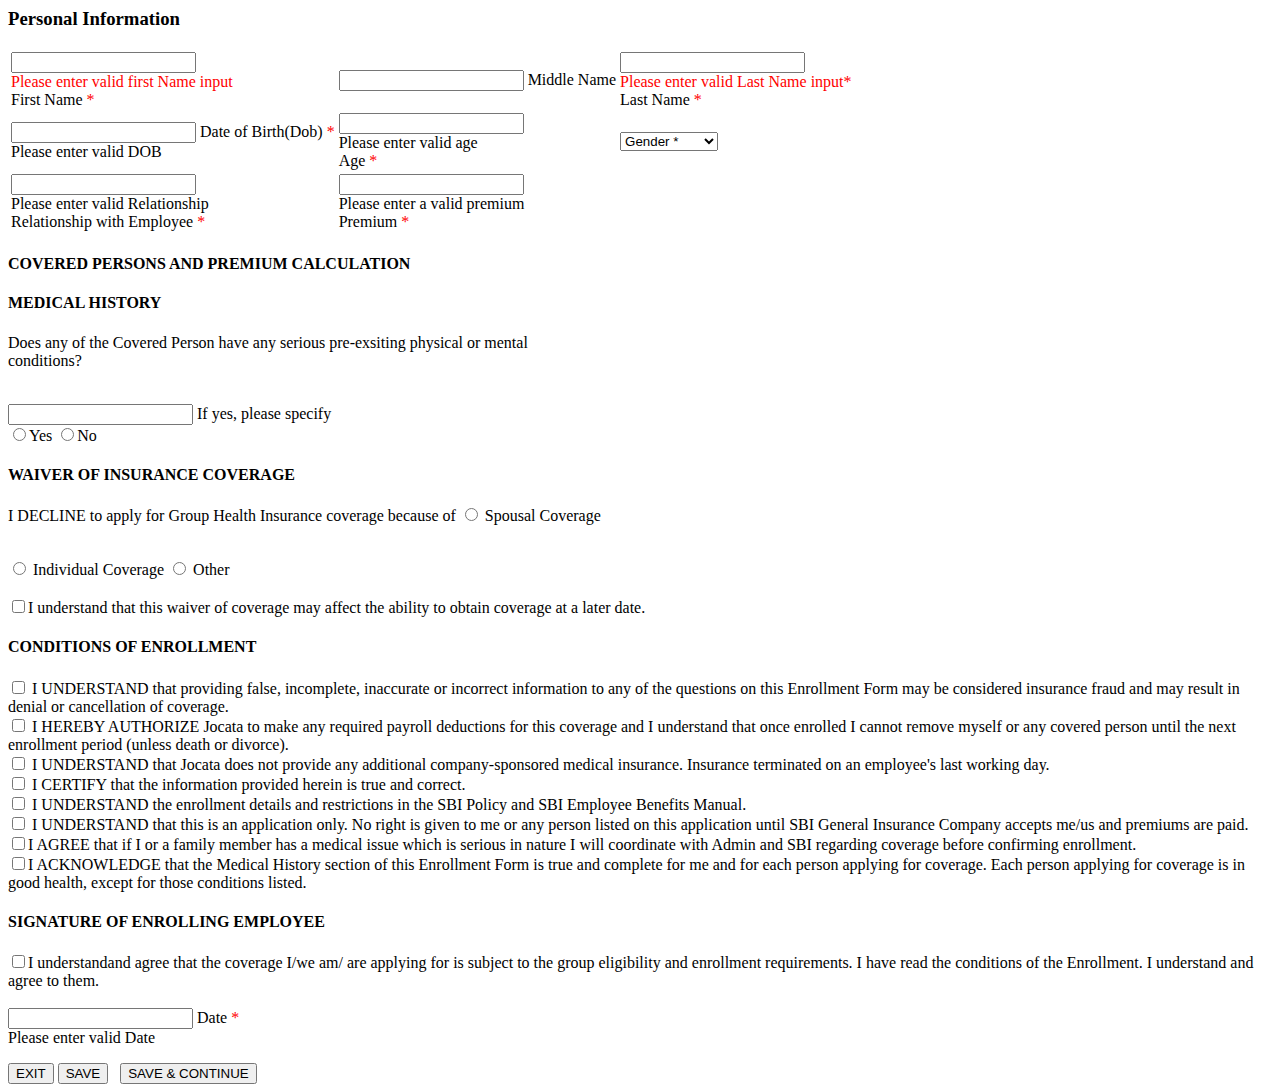
<file: src/app/medical/medical.component.html>
<body>
  <form [formGroup]="medicalForm">
    <div class="box">

      <div class="form_container">
        <h3>Personal Information</h3>
        <table class="borderless_table">
          <tr>
            <td>
              <div class="input_box">
                <input
                  formControlName='firstName'
                  type='text'
                  id='firstName'
                  required
                />
                 <div
                  *ngIf="
                    medicalForm.get('firstName')?.invalid &&
                    medicalForm.get('firstName').touched
                  "style="color: red"
                >
                  Please enter valid first Name input
                </div> 
                <label for="">
                  First Name <span style="color: red">*</span>
                </label>
              </div>
            </td>
            <td>
              <div class="input_box">
                <input type="text" required />
                <label for="">
                  Middle Name 
                </label>
              </div>
            </td>
  
            <td>
              <div class="input_box">
                <input type="text" formControlName='last' required />

                <div
                  *ngIf="medicalForm.get('last')?.invalid && medicalForm.get('last').touched "style = "color: red"
                
                 >
                  Please enter valid Last Name input<span  style="color: red">*</span>
                </div>
  
                <label for="">
                  Last Name <span style="color: red">*</span>
                </label>
              </div>
            </td>
          </tr>
  
          <tr>
            <td>
              <div class="input_box">
                <input
                  formControlName="Dob"
                  onfocus="(this.type='date')"
                  type="text"
                  required
                />
                <label for="" class="date-label">
                  Date of Birth(Dob) <span style="color: red">*</span>
                </label>
                 <div
                  class="validation_popup"
                  *ngIf="
                    !medicalForm.get('Dob').valid &&
                    medicalForm.get('Dob').touched
                  "
                >
                  Please enter valid DOB
                </div> 
              </div>
            </td>

            <td>
              <div class="input_box">
                <input
                  formControlName="age"
                  type="number"
                  id="username"
                  required
                />
                 <div
                  class="validation_popup"
                  *ngIf="
                    medicalForm.get('age').invalid &&
                    medicalForm.get('age').touched
                  "
                >
                  Please enter valid age 
                </div> 
                <label for="">
                  Age <span style="color: red">*</span>
                </label>
              </div>
            </td>
            <!-- <td>
              <div class="input_box">
                <input formControlName="PhoneNumber" required />
                <label for="">
                  Phone Number <span style="color: red">*</span>
                </label>
                <div
                  class="validation_popup"
                  *ngIf="
                    myReactiveForm.get('PhoneNumber').invalid &&
                    myReactiveForm.get('PhoneNumber').touched
                  "
                >
                  Please enter a valid mobile number
                </div>
              </div>
            </td> -->
            <td>
              <div class="input_box">
                <select formControlName="gender" class="select" name="as" id="jhg">
                  <option value="">Gender <span style="color: red">*</span></option>
                  
                    
                  
                  <option value="">Male</option>
                  <option value="">Female</option>
                  <option value="">Transgender</option>
                </select>
                <!-- <select>
                <input type="radio" name="gender" value='Male' formControlName="gender" [(ngModel)]='gender'>Male
                <input type="radio" name='gender' value='Female' formControlName="gender" [(ngModel)]='gender'>Female
                
              </select> -->
              </div>
            </td>
          </tr>
  
          <td>
            <div class="input_box">
              <input
                formControlName="relationship"
                type="text"
                id="username"
                required
              />
               <div
                class="validation_popup"
                *ngIf="
                  medicalForm.get('relationship').invalid &&
                  medicalForm.get('relationship').touched
                "
              >
                Please enter valid Relationship
              </div> 
              <label for="">
                Relationship with Employee <span style="color: red">*</span>
              </label>
            </div>
          </td>

          <td>
            <div class="input_box">
              <input
                formControlName="premium"
                type="number"
                id="username"
                required
              />
               <div
                class="validation_popup"
                *ngIf="
                  medicalForm.get('premium').invalid &&
                  medicalForm.get('premium').touched
                "
              >
                Please enter a valid premium
              </div>
              <label for="">
                Premium <span style="color: red">*</span>
              </label>
            </div>
          </td>

          <!-- <tr>
            <td>
              <div class="input_box">
                <input formControlName="Email" required />
                <label for="">
                  Email Address <span style="color: red">*</span>
                </label>
                <div
                  class="validation_popup"
                  *ngIf="
                    myReactiveForm.get('Email')?.invalid &&
                    myReactiveForm.get('Email')?.touched
                  "
                >
                  Please enter a valid Email Address
                </div>
              </div>
            </td>
          </tr> -->
        </table>
      </div>






    <form>
      <h4>COVERED PERSONS AND PREMIUM CALCULATION</h4>
      <h4>MEDICAL HISTORY</h4>
      <div class="div1">
        <div class="div2">
          <p>Does any of the Covered Person have any serious pre-exsiting physical or mental
            <br>conditions?
          </p><br>
        </div>
        <div class="div3">
          <input type="text"  name="specify">
          <label>If yes, please specify</label>
        </div>
      </div>
      <label for="yes"><input type="radio" id="yes" name="radio1" value="yes">Yes</label>
      
      
      
      <label for="no"><input type="radio" id="no" name="radio1" value="no">No</label><br>
      <h4>WAIVER OF INSURANCE COVERAGE</h4>
      <p>I DECLINE to apply for Group Health Insurance coverage because of <input type="radio" id="spouse" name="radio2"
          value="spouse">
        <label for="spouse">Spousal Coverage</label>
      </p><br>
      <input type="radio" id="indi" name="radio2" value="indi">
      <label for="indi">Individual Coverage</label>
      <input type="radio" id="other" name="radio2" value="other">
      <label for="other">Other</label><br><br>
      
      <label for=" check"><input type="checkbox" id="check" name="check" value="check">I understand that this waiver of coverage may affect the ability to obtain coverage at a later
        date.</label>
  
      <h4 class="gn">CONDITIONS OF ENROLLMENT</h4>
      <!-- <form class="form2"> -->
        <label class="L1" for="one">
          <input type="checkbox" id="one" name="one" value="one">
          I UNDERSTAND that providing false, incomplete, inaccurate or incorrect information to any of the questions on
          this Enrollment Form may be considered insurance fraud and may result in denial or cancellation of coverage.
        </label><br>
  
  
        <label for="two">
          <input type="checkbox" id="two" name="two" value="two">
          I HEREBY AUTHORIZE Jocata to make any required payroll deductions for this coverage and I understand that once
          enrolled I cannot remove myself or any covered person until the next enrollment period (unless death or
          divorce).</label><br>
  
  
        <label for="three">
          <input type="checkbox" id="three" name="three" value="three">
          I UNDERSTAND that Jocata does not provide any additional company-sponsored medical insurance. Insurance
          terminated on an employee's last working day.
        </label><br>
  
  
        <label for="four">
          <input type="checkbox" id="four" name="four" value="four">
          I CERTIFY that the information provided herein is true and correct.
        </label><br>
  
  
  
  
        <label for="five">
          <input type="checkbox" id="five" name="five" value="five">
          I UNDERSTAND the enrollment details and restrictions in the SBI Policy and SBI Employee Benefits Manual.
        </label><br>
  
  
        <label for="six">
          <input type="checkbox" id="six" name="six" value="six">
          I UNDERSTAND that this is an application only. No right is given to me or any person listed on this application
          until SBI General Insurance Company accepts me/us and premiums are paid.
        </label><br>
  
  
        <label for="seven">
          <input type="checkbox" id="seven" name="seven" value="seven">I AGREE that if I or a family member has a medical
          issue which is serious in nature I will coordinate with Admin and SBI regarding coverage before confirming
          enrollment.
        </label><br>
  
  
  
        <label for="eight">
          <input type="checkbox" id="eight" name="eight" value="eight">I ACKNOWLEDGE that the Medical History section of
          this Enrollment Form is true and complete for me and for each person applying for coverage. Each person applying
          for coverage is in good health, except for those conditions listed.
        </label><br>
  
        <h4 class="gn">SIGNATURE OF ENROLLING EMPLOYEE</h4>
  
        <div>
      
        <label for="checkbox"><input type="checkbox" id="check" name="checkbox">I understandand agree that the coverage I/we am/ are applying for is subject to the group eligibility and enrollment requirements. I have read the conditions of the Enrollment. I understand and agree to them.</label>
      </div><br>

      <!-- <div class="div4">
       <input type="date" id="d" name="d">
       <label for="date">Date</label>     
  </div> -->

  <div class="input_box">
    <!-- <input
      formControlName="DOB"
      onfocus="(this.type='date')"
      type="text"
      required
    /> -->
    <!-- <input type="date" style="width: 500px;" formControlName="date"
    onfocus="(this.type='date')"
    type="text"
    required>
    <label for="" class="date-label">
      Date <span style="color: red">*</span>
    </label>
    <div
                  class="validation_popup"
                  *ngIf="
                    !medicalForm.get('Date').valid &&
                    medicalForm.get('Date').touched
                  "
                >
                  Please enter valid date
                </div>  -->
                <div class="input_box prc">
                  <input
                    formControlName="date"
                    onfocus="(this.type='date')"
                    type="text"
                    required
                  />
                  <label for="" class="date-label">
                    Date  <span style="color: red">*</span>
                  </label>
                   <div
                    class="validation_popup"
                    *ngIf="
                      !medicalForm.get('date').valid &&
                      medicalForm.get('date').touched
                    "
                  >
                    Please enter valid Date
                  </div> 
                </div>
                
              </div>
  
  </form>
<!-- </form> -->
</div>
  <div class="buttons">
    <div id="box2">
      <button class="exit">EXIT</button>
      <button class="save">SAVE</button>
      &nbsp;
      <button class="continue">SAVE & CONTINUE</button>
    </div>
    
    </div>
    </form>
  </body>
</file>
